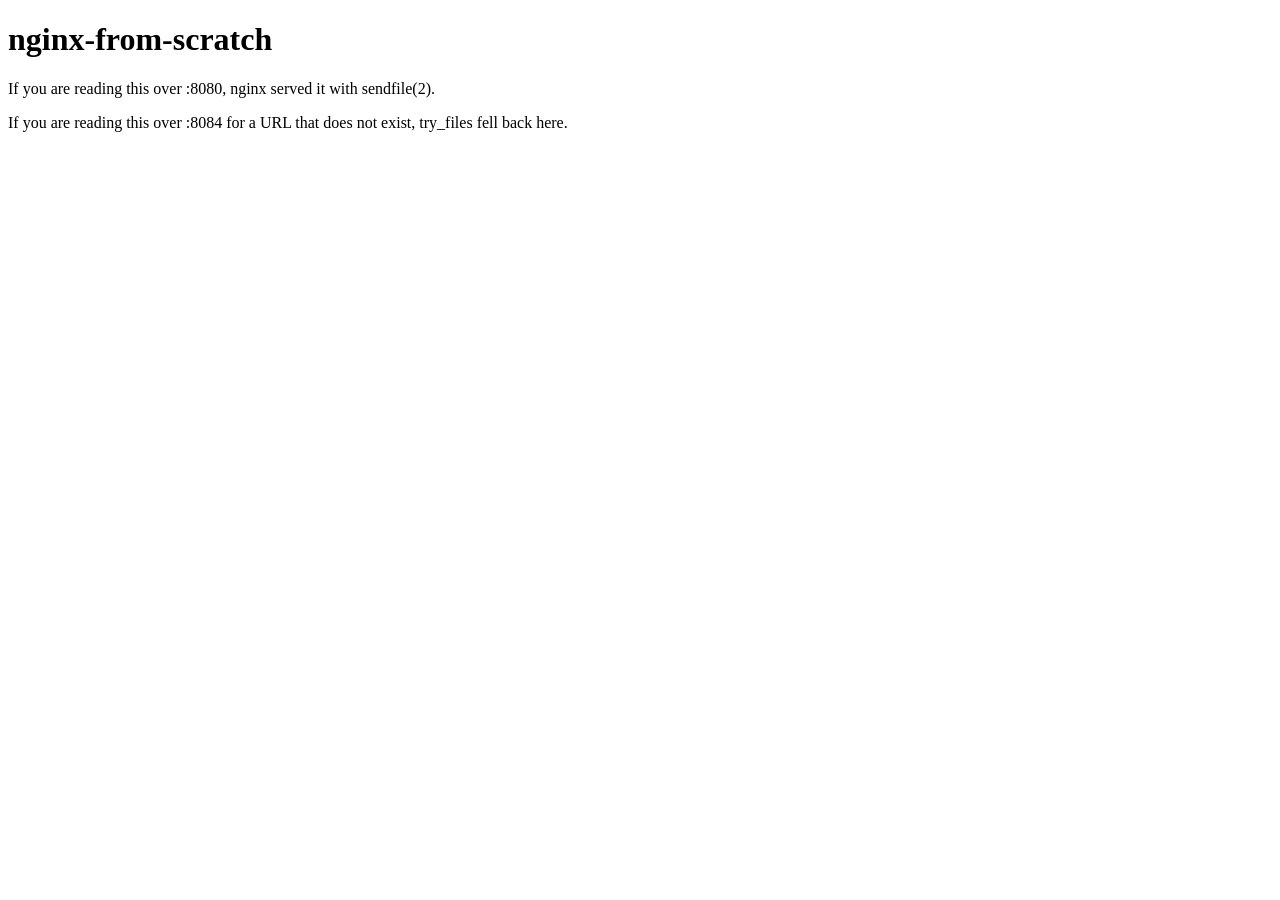
<file: lesson4/nginx-from-scratch/www/index.html>
<!doctype html><meta charset=utf-8><title>CN &amp; Scaler — Session 4</title>
<h1>nginx-from-scratch</h1>
<p>If you are reading this over :8080, nginx served it with sendfile(2).</p>
<p>If you are reading this over :8084 for a URL that does not exist, try_files
fell back here.</p>
</file>
